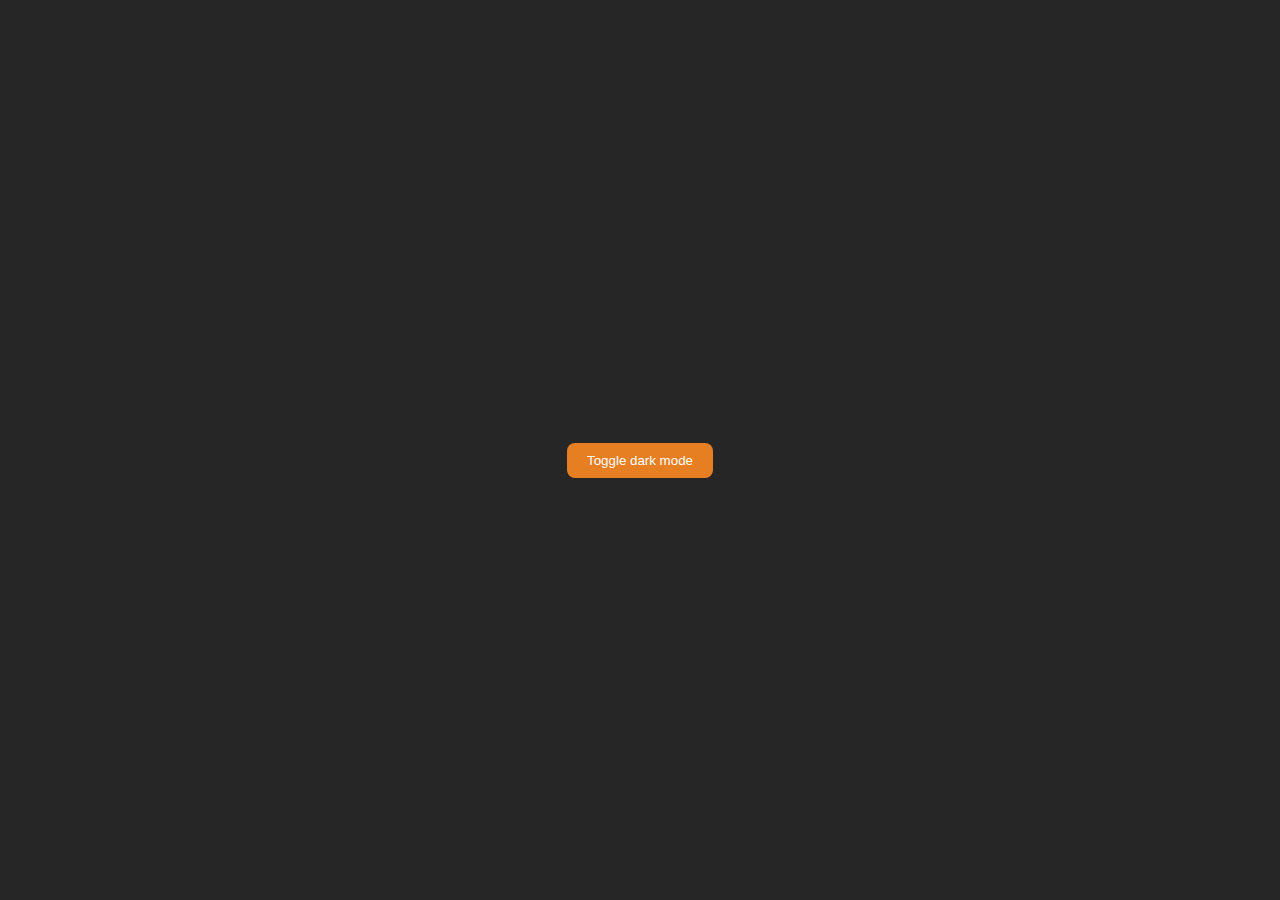
<file: h.html>
<!DOCTYPE html>
<html lang="en">
<head>
    <meta charset="UTF-8">
    <meta http-equiv="X-UA-Compatible" content="IE=edge">
    <meta name="viewport" content="width=device-width, initial-scale=1.0">
    <title>Document</title>
    <style>
    *{padding:0;
    margin:0;
    box-sizing: border-box;}

    body{
        font-family: sans-serif;
        background:#262626;
        color:white;
        display:grid;
        place-items: center;
        width:100%;
        height:100vh;
        text-align: center;
        transition: 0.5s ease-in-out;
    }
    button{
        padding: 10px 20px;
        background:#e67e22;
        color:white;
        outline:none;
        border:none;
        margin-top: 20px;
        cursor:pointer;
        transition:0.4s;
        border-radius:8px;
    }

    button:hover{
        background: #2c3e50;
    }

    .light-mode{
        background: white;
        color:black;
    }
    </style>
</head>
<body>
    <button onclick="myfunction()">Toggle dark mode</button>

    <script>
    function myfunction(){
        var element = document.body;
        element.classList.toggle('light-mode');
    }
    </script>
</body>
</html>
</file>
